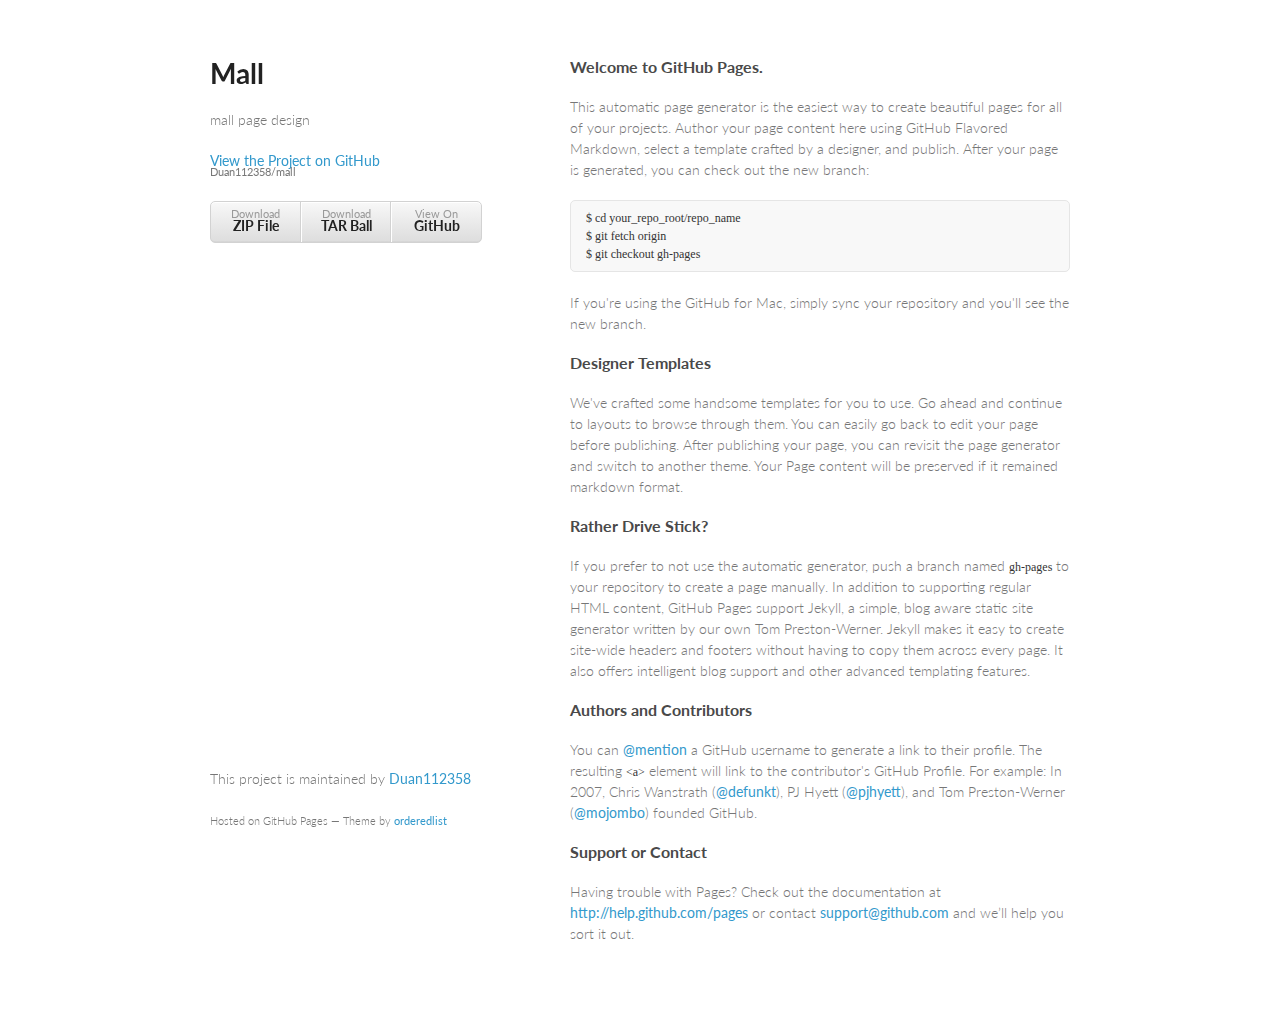
<file: index.html>
<!doctype html>
<html>
  <head>
    <meta charset="utf-8">
    <meta http-equiv="X-UA-Compatible" content="chrome=1">
    <title>Mall by Duan112358</title>

    <link rel="stylesheet" href="stylesheets/styles.css">
    <link rel="stylesheet" href="stylesheets/pygment_trac.css">
    <meta name="viewport" content="width=device-width, initial-scale=1, user-scalable=no">
    <!--[if lt IE 9]>
    <script src="//html5shiv.googlecode.com/svn/trunk/html5.js"></script>
    <![endif]-->
  </head>
  <body>
    <div class="wrapper">
      <header>
        <h1>Mall</h1>
        <p>mall page design </p>

        <p class="view"><a href="https://github.com/Duan112358/mall">View the Project on GitHub <small>Duan112358/mall</small></a></p>


        <ul>
          <li><a href="https://github.com/Duan112358/mall/zipball/master">Download <strong>ZIP File</strong></a></li>
          <li><a href="https://github.com/Duan112358/mall/tarball/master">Download <strong>TAR Ball</strong></a></li>
          <li><a href="https://github.com/Duan112358/mall">View On <strong>GitHub</strong></a></li>
        </ul>
      </header>
      <section>
        <h3>
<a name="welcome-to-github-pages" class="anchor" href="#welcome-to-github-pages"><span class="octicon octicon-link"></span></a>Welcome to GitHub Pages.</h3>

<p>This automatic page generator is the easiest way to create beautiful pages for all of your projects. Author your page content here using GitHub Flavored Markdown, select a template crafted by a designer, and publish. After your page is generated, you can check out the new branch:</p>

<pre><code>$ cd your_repo_root/repo_name
$ git fetch origin
$ git checkout gh-pages
</code></pre>

<p>If you're using the GitHub for Mac, simply sync your repository and you'll see the new branch.</p>

<h3>
<a name="designer-templates" class="anchor" href="#designer-templates"><span class="octicon octicon-link"></span></a>Designer Templates</h3>

<p>We've crafted some handsome templates for you to use. Go ahead and continue to layouts to browse through them. You can easily go back to edit your page before publishing. After publishing your page, you can revisit the page generator and switch to another theme. Your Page content will be preserved if it remained markdown format.</p>

<h3>
<a name="rather-drive-stick" class="anchor" href="#rather-drive-stick"><span class="octicon octicon-link"></span></a>Rather Drive Stick?</h3>

<p>If you prefer to not use the automatic generator, push a branch named <code>gh-pages</code> to your repository to create a page manually. In addition to supporting regular HTML content, GitHub Pages support Jekyll, a simple, blog aware static site generator written by our own Tom Preston-Werner. Jekyll makes it easy to create site-wide headers and footers without having to copy them across every page. It also offers intelligent blog support and other advanced templating features.</p>

<h3>
<a name="authors-and-contributors" class="anchor" href="#authors-and-contributors"><span class="octicon octicon-link"></span></a>Authors and Contributors</h3>

<p>You can <a href="https://github.com/blog/821" class="user-mention">@mention</a> a GitHub username to generate a link to their profile. The resulting <code>&lt;a&gt;</code> element will link to the contributor's GitHub Profile. For example: In 2007, Chris Wanstrath (<a href="https://github.com/defunkt" class="user-mention">@defunkt</a>), PJ Hyett (<a href="https://github.com/pjhyett" class="user-mention">@pjhyett</a>), and Tom Preston-Werner (<a href="https://github.com/mojombo" class="user-mention">@mojombo</a>) founded GitHub.</p>

<h3>
<a name="support-or-contact" class="anchor" href="#support-or-contact"><span class="octicon octicon-link"></span></a>Support or Contact</h3>

<p>Having trouble with Pages? Check out the documentation at <a href="http://help.github.com/pages">http://help.github.com/pages</a> or contact <a href="mailto:support@github.com">support@github.com</a> and we’ll help you sort it out.</p>
      </section>
      <footer>
        <p>This project is maintained by <a href="https://github.com/Duan112358">Duan112358</a></p>
        <p><small>Hosted on GitHub Pages &mdash; Theme by <a href="https://github.com/orderedlist">orderedlist</a></small></p>
      </footer>
    </div>
    <script src="javascripts/scale.fix.js"></script>
    
  </body>
</html>
</file>
<file: stylesheets/styles.css>
@import url(https://fonts.googleapis.com/css?family=Lato:300italic,700italic,300,700);

body {
  padding:50px;
  font:14px/1.5 Lato, "Helvetica Neue", Helvetica, Arial, sans-serif;
  color:#777;
  font-weight:300;
}

h1, h2, h3, h4, h5, h6 {
  color:#222;
  margin:0 0 20px;
}

p, ul, ol, table, pre, dl {
  margin:0 0 20px;
}

h1, h2, h3 {
  line-height:1.1;
}

h1 {
  font-size:28px;
}

h2 {
  color:#393939;
}

h3, h4, h5, h6 {
  color:#494949;
}

a {
  color:#39c;
  font-weight:400;
  text-decoration:none;
}

a small {
  font-size:11px;
  color:#777;
  margin-top:-0.6em;
  display:block;
}

.wrapper {
  width:860px;
  margin:0 auto;
}

blockquote {
  border-left:1px solid #e5e5e5;
  margin:0;
  padding:0 0 0 20px;
  font-style:italic;
}

code, pre {
  font-family:Monaco, Bitstream Vera Sans Mono, Lucida Console, Terminal;
  color:#333;
  font-size:12px;
}

pre {
  padding:8px 15px;
  background: #f8f8f8;  
  border-radius:5px;
  border:1px solid #e5e5e5;
  overflow-x: auto;
}

table {
  width:100%;
  border-collapse:collapse;
}

th, td {
  text-align:left;
  padding:5px 10px;
  border-bottom:1px solid #e5e5e5;
}

dt {
  color:#444;
  font-weight:700;
}

th {
  color:#444;
}

img {
  max-width:100%;
}

header {
  width:270px;
  float:left;
  position:fixed;
}

header ul {
  list-style:none;
  height:40px;
  
  padding:0;
  
  background: #eee;
  background: -moz-linear-gradient(top, #f8f8f8 0%, #dddddd 100%);
  background: -webkit-gradient(linear, left top, left bottom, color-stop(0%,#f8f8f8), color-stop(100%,#dddddd));
  background: -webkit-linear-gradient(top, #f8f8f8 0%,#dddddd 100%);
  background: -o-linear-gradient(top, #f8f8f8 0%,#dddddd 100%);
  background: -ms-linear-gradient(top, #f8f8f8 0%,#dddddd 100%);
  background: linear-gradient(top, #f8f8f8 0%,#dddddd 100%);
  
  border-radius:5px;
  border:1px solid #d2d2d2;
  box-shadow:inset #fff 0 1px 0, inset rgba(0,0,0,0.03) 0 -1px 0;
  width:270px;
}

header li {
  width:89px;
  float:left;
  border-right:1px solid #d2d2d2;
  height:40px;
}

header ul a {
  line-height:1;
  font-size:11px;
  color:#999;
  display:block;
  text-align:center;
  padding-top:6px;
  height:40px;
}

strong {
  color:#222;
  font-weight:700;
}

header ul li + li {
  width:88px;
  border-left:1px solid #fff;
}

header ul li + li + li {
  border-right:none;
  width:89px;
}

header ul a strong {
  font-size:14px;
  display:block;
  color:#222;
}

section {
  width:500px;
  float:right;
  padding-bottom:50px;
}

small {
  font-size:11px;
}

hr {
  border:0;
  background:#e5e5e5;
  height:1px;
  margin:0 0 20px;
}

footer {
  width:270px;
  float:left;
  position:fixed;
  bottom:50px;
}

@media print, screen and (max-width: 960px) {
  
  div.wrapper {
    width:auto;
    margin:0;
  }
  
  header, section, footer {
    float:none;
    position:static;
    width:auto;
  }
  
  header {
    padding-right:320px;
  }
  
  section {
    border:1px solid #e5e5e5;
    border-width:1px 0;
    padding:20px 0;
    margin:0 0 20px;
  }
  
  header a small {
    display:inline;
  }
  
  header ul {
    position:absolute;
    right:50px;
    top:52px;
  }
}

@media print, screen and (max-width: 720px) {
  body {
    word-wrap:break-word;
  }
  
  header {
    padding:0;
  }
  
  header ul, header p.view {
    position:static;
  }
  
  pre, code {
    word-wrap:normal;
  }
}

@media print, screen and (max-width: 480px) {
  body {
    padding:15px;
  }
  
  header ul {
    display:none;
  }
}

@media print {
  body {
    padding:0.4in;
    font-size:12pt;
    color:#444;
  }
}
</file>
<file: stylesheets/pygment_trac.css>
.highlight  { background: #ffffff; }
.highlight .c { color: #999988; font-style: italic } /* Comment */
.highlight .err { color: #a61717; background-color: #e3d2d2 } /* Error */
.highlight .k { font-weight: bold } /* Keyword */
.highlight .o { font-weight: bold } /* Operator */
.highlight .cm { color: #999988; font-style: italic } /* Comment.Multiline */
.highlight .cp { color: #999999; font-weight: bold } /* Comment.Preproc */
.highlight .c1 { color: #999988; font-style: italic } /* Comment.Single */
.highlight .cs { color: #999999; font-weight: bold; font-style: italic } /* Comment.Special */
.highlight .gd { color: #000000; background-color: #ffdddd } /* Generic.Deleted */
.highlight .gd .x { color: #000000; background-color: #ffaaaa } /* Generic.Deleted.Specific */
.highlight .ge { font-style: italic } /* Generic.Emph */
.highlight .gr { color: #aa0000 } /* Generic.Error */
.highlight .gh { color: #999999 } /* Generic.Heading */
.highlight .gi { color: #000000; background-color: #ddffdd } /* Generic.Inserted */
.highlight .gi .x { color: #000000; background-color: #aaffaa } /* Generic.Inserted.Specific */
.highlight .go { color: #888888 } /* Generic.Output */
.highlight .gp { color: #555555 } /* Generic.Prompt */
.highlight .gs { font-weight: bold } /* Generic.Strong */
.highlight .gu { color: #800080; font-weight: bold; } /* Generic.Subheading */
.highlight .gt { color: #aa0000 } /* Generic.Traceback */
.highlight .kc { font-weight: bold } /* Keyword.Constant */
.highlight .kd { font-weight: bold } /* Keyword.Declaration */
.highlight .kn { font-weight: bold } /* Keyword.Namespace */
.highlight .kp { font-weight: bold } /* Keyword.Pseudo */
.highlight .kr { font-weight: bold } /* Keyword.Reserved */
.highlight .kt { color: #445588; font-weight: bold } /* Keyword.Type */
.highlight .m { color: #009999 } /* Literal.Number */
.highlight .s { color: #d14 } /* Literal.String */
.highlight .na { color: #008080 } /* Name.Attribute */
.highlight .nb { color: #0086B3 } /* Name.Builtin */
.highlight .nc { color: #445588; font-weight: bold } /* Name.Class */
.highlight .no { color: #008080 } /* Name.Constant */
.highlight .ni { color: #800080 } /* Name.Entity */
.highlight .ne { color: #990000; font-weight: bold } /* Name.Exception */
.highlight .nf { color: #990000; font-weight: bold } /* Name.Function */
.highlight .nn { color: #555555 } /* Name.Namespace */
.highlight .nt { color: #000080 } /* Name.Tag */
.highlight .nv { color: #008080 } /* Name.Variable */
.highlight .ow { font-weight: bold } /* Operator.Word */
.highlight .w { color: #bbbbbb } /* Text.Whitespace */
.highlight .mf { color: #009999 } /* Literal.Number.Float */
.highlight .mh { color: #009999 } /* Literal.Number.Hex */
.highlight .mi { color: #009999 } /* Literal.Number.Integer */
.highlight .mo { color: #009999 } /* Literal.Number.Oct */
.highlight .sb { color: #d14 } /* Literal.String.Backtick */
.highlight .sc { color: #d14 } /* Literal.String.Char */
.highlight .sd { color: #d14 } /* Literal.String.Doc */
.highlight .s2 { color: #d14 } /* Literal.String.Double */
.highlight .se { color: #d14 } /* Literal.String.Escape */
.highlight .sh { color: #d14 } /* Literal.String.Heredoc */
.highlight .si { color: #d14 } /* Literal.String.Interpol */
.highlight .sx { color: #d14 } /* Literal.String.Other */
.highlight .sr { color: #009926 } /* Literal.String.Regex */
.highlight .s1 { color: #d14 } /* Literal.String.Single */
.highlight .ss { color: #990073 } /* Literal.String.Symbol */
.highlight .bp { color: #999999 } /* Name.Builtin.Pseudo */
.highlight .vc { color: #008080 } /* Name.Variable.Class */
.highlight .vg { color: #008080 } /* Name.Variable.Global */
.highlight .vi { color: #008080 } /* Name.Variable.Instance */
.highlight .il { color: #009999 } /* Literal.Number.Integer.Long */

.type-csharp .highlight .k { color: #0000FF }
.type-csharp .highlight .kt { color: #0000FF }
.type-csharp .highlight .nf { color: #000000; font-weight: normal }
.type-csharp .highlight .nc { color: #2B91AF }
.type-csharp .highlight .nn { color: #000000 }
.type-csharp .highlight .s { color: #A31515 }
.type-csharp .highlight .sc { color: #A31515 }
</file>
